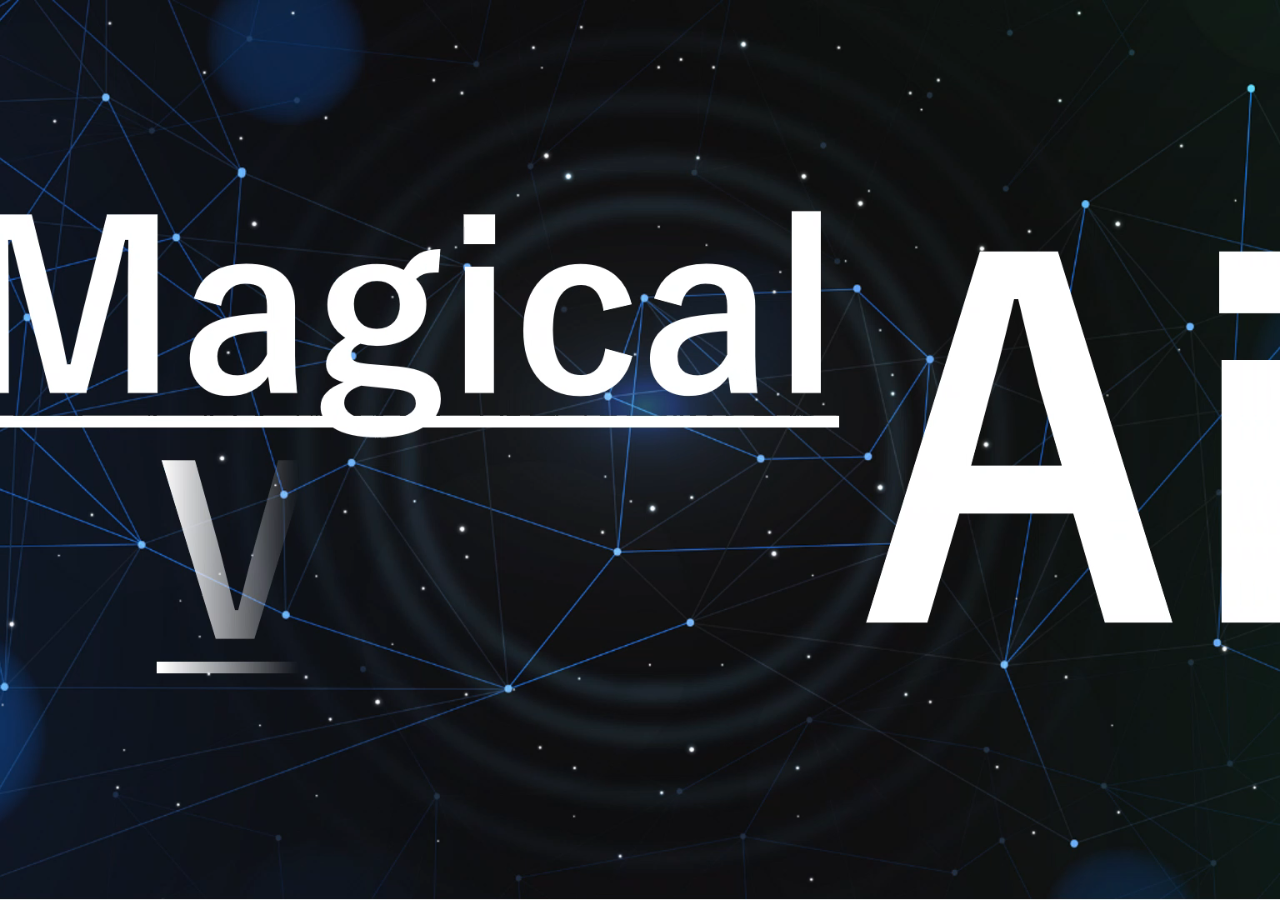
<file: 01_04_Title.html>
<!DOCTYPE html>
<html lang="ja">
<head>
  <meta charset="UTF-8" />
  <title>動画背景 + 遅延付き波紋（3つの円）</title>
  <!-- 外部のCSSファイルを読み込む -->
  <link rel="stylesheet" href="01_04_Title.css" />
</head>
<body>

  <!-- 背景として表示する動画 -->
  <video id="bgVideo" autoplay muted playsinline>
    <source src="Title_Mv.mp4" type="video/mp4">
    このブラウザは動画をサポートしていません。
  </video>

  <!-- 外部のJavaScriptファイルを読み込む -->
  <script src="01_04_Title.js"></script>

  <!-- ★追加部分: クリック用の透明なdiv -->
  <div id="clickLayer"></div>

  <!-- 外部JavaScriptファイルの読み込み（元のまま） -->
  <script src="01_04_Title.js"></script>

</body>
</html>
</file>
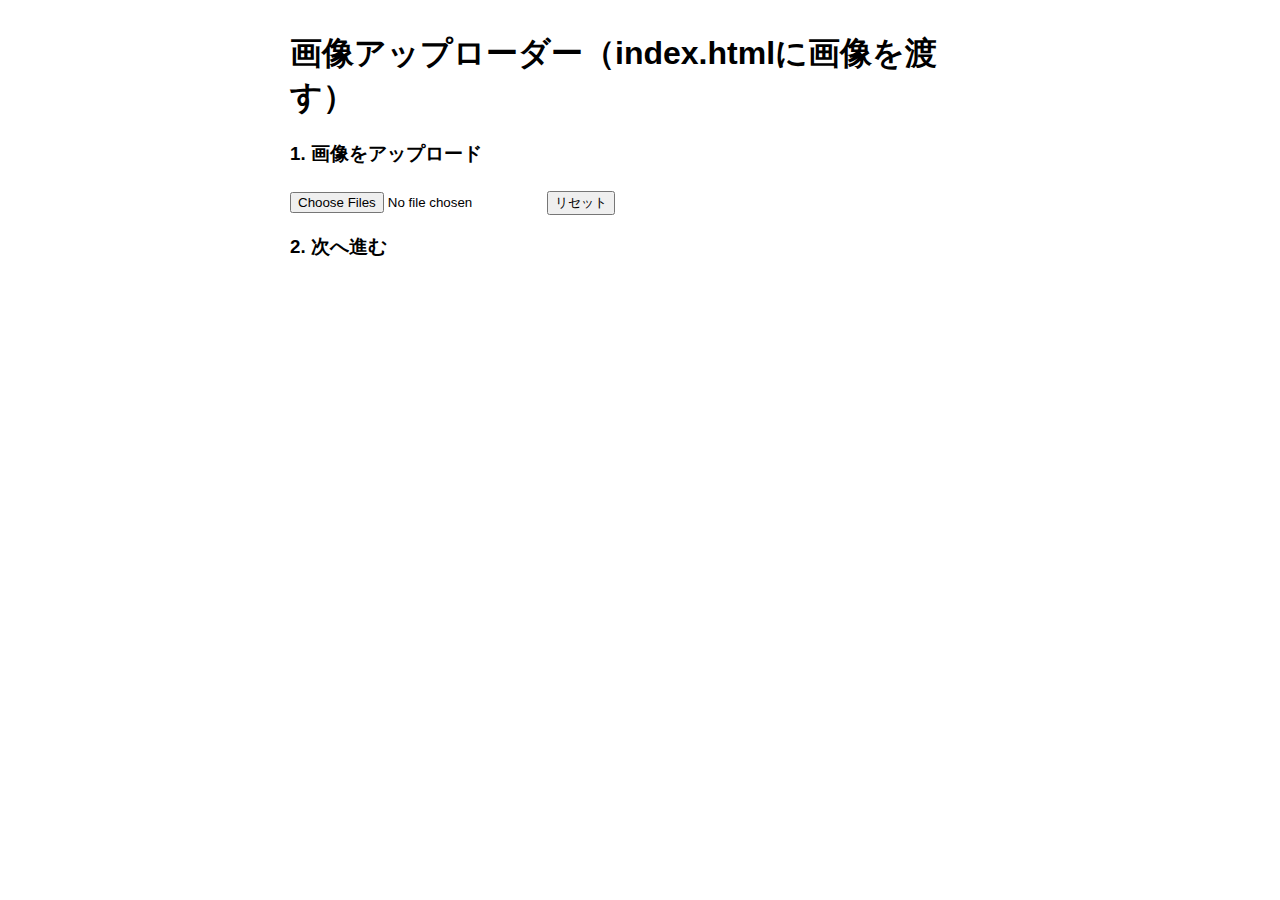
<file: test_upload.html>
<!DOCTYPE html>
<html lang="ja">
<head>
  <meta charset="UTF-8" />
  <title>画像アップローダー</title>
  <style>
    body { font-family: sans-serif; max-width: 700px; margin: 2em auto; }
    img { max-width: 100px; margin: 5px; vertical-align: middle; border: 1px solid #ccc; }
    .status { margin: 1em 0; font-weight: bold; }
    .success { color: green; }
    .error { color: red; }
  </style>
</head>
<body>
  <h1>画像アップローダー（index.htmlに画像を渡す）</h1>

  <!-- 画像アップロード -->
  <h3>1. 画像をアップロード</h3>
  <input type="file" id="imgInput" accept="image/*" multiple>
  <button id="resetBtn" style="margin-top:5px;">リセット</button>
  <div id="imageContainer"></div>
  <div class="status" id="imgStatus"></div>

  <!-- index.htmlに遷移 -->
  <h3>2. 次へ進む</h3>
  <button id="goIndexBtn" style="display:none; margin-top:10px;">index.htmlへ移動</button>

  <script>
    const imgInput = document.getElementById("imgInput");
    const imageContainer = document.getElementById("imageContainer");
    const imgStatus = document.getElementById("imgStatus");
    const goIndexBtn = document.getElementById("goIndexBtn");
    const resetBtn = document.getElementById("resetBtn");

    let imageDescriptions = []; // ← 形式は [{ base64, thumbUrl }] に統一

    imgInput.addEventListener("change", async () => {
      const files = Array.from(imgInput.files || []);
      imageDescriptions = [];

      if (files.length === 0) return;

      imgStatus.textContent = "画像を処理中...";
      try {
        for (const file of files) {
          const base64 = await fileToDataURL(file);
          const thumbUrl = URL.createObjectURL(file);

          imageDescriptions.push({
            base64,
            thumbUrl
          });

          const img = document.createElement("img");
          img.src = thumbUrl;
          img.alt = file.name;
          imageContainer.appendChild(img);
        }

        imgStatus.textContent = "画像の読み込み完了";
        imgStatus.className = "status success";
        goIndexBtn.style.display = "inline-block";

      } catch (err) {
        imgStatus.textContent = "エラー：" + err.message;
        imgStatus.className = "status error";
      }
    });

    function fileToDataURL(file) {
      return new Promise((resolve, reject) => {
        const reader = new FileReader();
        reader.onload = () => resolve(reader.result);
        reader.onerror = reject;
        reader.readAsDataURL(file);
      });
    }

    // index.htmlへ画像を渡す
    goIndexBtn.addEventListener("click", () => {
      if (imageDescriptions.length === 0) {
        alert("画像がありません。");
        return;
      }
      sessionStorage.setItem("sortedImages", JSON.stringify(imageDescriptions));
      window.location.href = "index.html";
    });

    resetBtn.addEventListener("click", () => {
      imageDescriptions = [];
      imageContainer.innerHTML = "";
      imgStatus.textContent = "";
      goIndexBtn.style.display = "none";
    });
  </script>
</body>
</html>
</file>
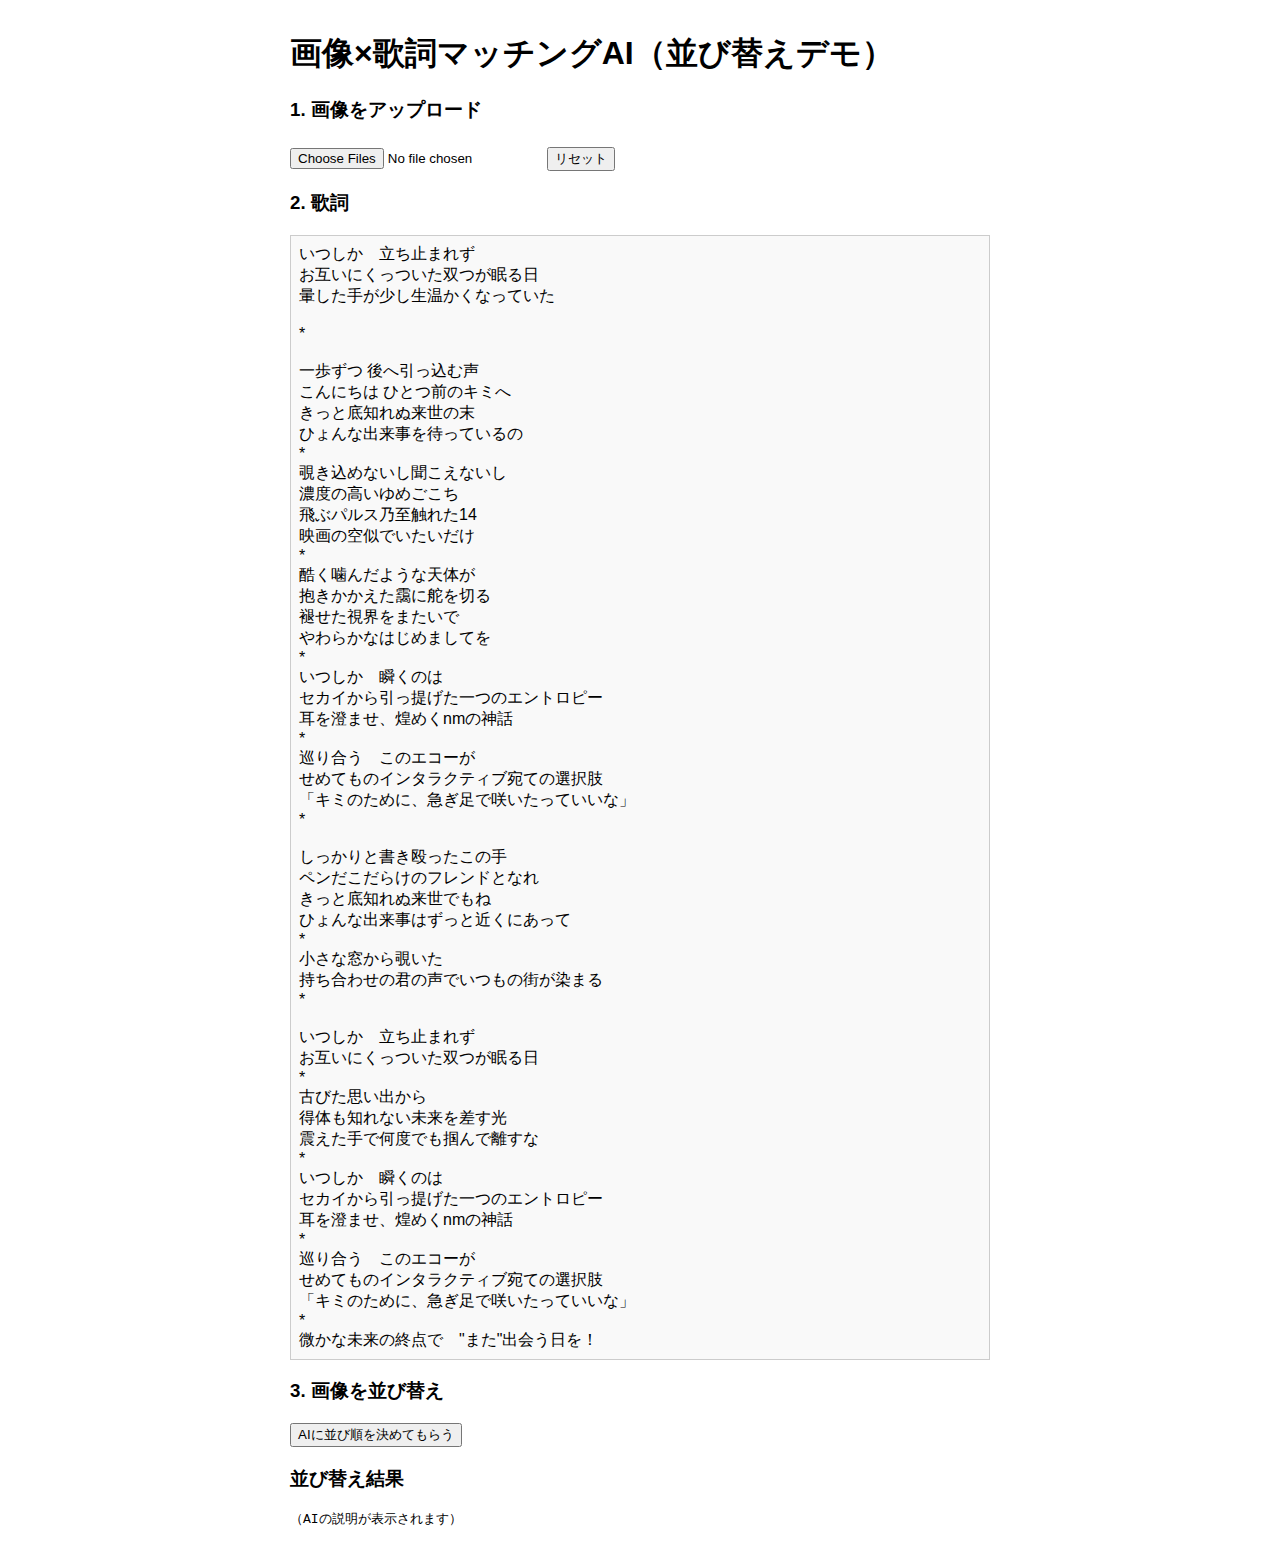
<file: upload.html>
<!DOCTYPE html>
<html lang="ja">
<head>
  <meta charset="UTF-8">
  <title>画像×歌詞マッチングAI</title>
  <style>
    body { font-family: sans-serif; max-width: 700px; margin: 2em auto; }
    img { max-width: 100px; margin: 5px; vertical-align: middle; border: 1px solid #ccc; }
    .status { margin: 1em 0; font-weight: bold; }
    .loading { color: orange; }
    .error { color: red; }
    .success { color: green; }
    #lyricsDisplay {
      white-space: pre-line;
      border: 1px solid #ccc;
      padding: 8px;
      background-color: #f9f9f9;
      min-height: 80px;
    }
  </style>
</head>
<body>
  <h1>画像×歌詞マッチングAI（並び替えデモ）</h1>

  <!-- 画像アップロード -->
  <h3>1. 画像をアップロード</h3>
  <input type="file" id="imgInput" accept="image/*" multiple>
  <button id="resetBtn" style="margin-top:5px;">リセット</button>
  <div id="imageContainer"></div>
  <div class="status" id="imgStatus"></div>

  <!-- 歌詞表示（入力不可） -->
  <h3>2. 歌詞</h3>
  <div id="lyricsDisplay"></div>

  <!-- 並び替え実行 -->
  <h3>3. 画像を並び替え</h3>
  <button id="matchBtn">AIに並び順を決めてもらう</button>
  <div class="status" id="matchStatus"></div>
  <button id="goIndexBtn" style="display:none; margin-top:10px;">index.htmlへ移動</button>

  <!-- 結果表示 -->
  <h3>並び替え結果</h3>
  <pre id="result">（AIの説明が表示されます）</pre>

  <script>
    const API_KEY = "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"; // ← 実際のAPIキーに置き換えてください
    const API_URL = "https://api.perplexity.ai/chat/completions";

    const imgInput = document.getElementById("imgInput");
    const imageContainer = document.getElementById("imageContainer");
    const imgStatus = document.getElementById("imgStatus");
    const matchBtn = document.getElementById("matchBtn");
    const matchStatus = document.getElementById("matchStatus");
    const result = document.getElementById("result");
    const goIndexBtn = document.getElementById("goIndexBtn");
    const resetBtn = document.getElementById("resetBtn");
    const lyricsDisplay = document.getElementById("lyricsDisplay");

    // 固定の歌詞

    /*const lyricsText = `いつしか　立ち止まれず
お互いにくっついた双つが眠る日
暈した手が少し生温かくなっていた

*

一歩ずつ 後へ引っ込む声
こんにちは ひとつ前のキミへ
きっと底知れぬ来世の末
ひょんな出来事を待っているの
*
覗き込めないし聞こえないし　
濃度の高いゆめごこち
飛ぶパルス乃至触れた14
映画の空似でいたいだけ

`;*/


    const lyricsText = `いつしか　立ち止まれず
お互いにくっついた双つが眠る日
暈した手が少し生温かくなっていた

*

一歩ずつ 後へ引っ込む声
こんにちは ひとつ前のキミへ
きっと底知れぬ来世の末
ひょんな出来事を待っているの
*
覗き込めないし聞こえないし　
濃度の高いゆめごこち
飛ぶパルス乃至触れた14
映画の空似でいたいだけ
*
酷く噛んだような天体が
抱きかかえた靄に舵を切る
褪せた視界をまたいで
やわらかなはじめましてを
*
いつしか　瞬くのは
セカイから引っ提げた一つのエントロピー
耳を澄ませ、煌めくnmの神話
*
巡り合う　このエコーが
せめてものインタラクティブ宛ての選択肢
「キミのために、急ぎ足で咲いたっていいな」
*

しっかりと書き殴ったこの手
ペンだこだらけのフレンドとなれ
きっと底知れぬ来世でもね
ひょんな出来事はずっと近くにあって
*
小さな窓から覗いた
持ち合わせの君の声でいつもの街が染まる
*

いつしか　立ち止まれず
お互いにくっついた双つが眠る日
*
古びた思い出から
得体も知れない未来を差す光
震えた手で何度でも掴んで離すな
*
いつしか　瞬くのは
セカイから引っ提げた一つのエントロピー
耳を澄ませ、煌めくnmの神話
*
巡り合う　このエコーが
せめてものインタラクティブ宛ての選択肢
「キミのために、急ぎ足で咲いたっていいな」
*
微かな未来の終点で　"また"出会う日を！`;
    lyricsDisplay.textContent = lyricsText;

    let imageDescriptions = []; // [{desc, base64, thumbUrl}]
    let currentOrder = null;

    imgInput.addEventListener("change", async () => {
      const files = Array.from(imgInput.files || []);
      currentOrder = null;

      for (const file of files) {
        imgStatus.textContent = "画像を解析中...";
        imgStatus.className = "status loading";

        try {
          const thumbUrl = URL.createObjectURL(file);
          const base64 = await fileToDataURL(file);

          const body = {
            model: "sonar-pro",
            messages: [
              {
                role: "user",
                content: [
                  { type: "text", text: "この画像を日本語で100文字程度で説明してください。" },
                  { type: "image_url", image_url: { url: base64 } }
                ]
              }
            ]
          };

          const res = await fetch(API_URL, {
            method: "POST",
            headers: {
              "Authorization": `Bearer ${API_KEY}`,
              "Content-Type": "application/json"
            },
            body: JSON.stringify(body)
          });

          const data = await res.json();
          const desc = data?.choices?.[0]?.message?.content?.trim() || "（説明なし）";
          imageDescriptions.push({ desc, base64, thumbUrl });
        } catch (err) {
          imgStatus.textContent = "エラー：" + err.message;
          imgStatus.className = "status error";
          return;
        }
      }

      updateImageDisplay(); // 表示更新
      imgStatus.textContent = "画像解析が完了しました";
      imgStatus.className = "status success";
    });

    // Base64変換
    function fileToDataURL(file) {
      return new Promise((resolve, reject) => {
        const reader = new FileReader();
        reader.onload = () => resolve(reader.result);
        reader.onerror = reject;
        reader.readAsDataURL(file);
      });
    }

    // 表示更新
    function updateImageDisplay(order = null) {
      imageContainer.innerHTML = "";
      const list = order ? order.map(i => imageDescriptions[i]) : imageDescriptions;
      list.forEach((imgData, index) => {
        const img = document.createElement("img");
        img.src = imgData.thumbUrl;
        img.title = `${index + 1}: ${imgData.desc}`;
        imageContainer.appendChild(img);
      });
    }

    // 並び替え実行
    matchBtn.addEventListener("click", async () => {
      result.textContent = "";
      matchStatus.textContent = "AIに問い合わせ中...";
      matchStatus.className = "status loading";

      if (imageDescriptions.length === 0) {
        matchStatus.textContent = "画像が不足しています。";
        matchStatus.className = "status error";
        return;
      }

      const descs = imageDescriptions.map((d, i) => `${i + 1}. ${d.desc}`).join("\n");

      const prompt = `
以下の画像説明文と歌詞を照らし合わせ、画像の最適な並び順を生成文冒頭で「順番：1、3、2」のように番号で13個示してください。歌詞に関しては「＊」に合わせて区切ってください。また、その理由も簡潔に述べてください。

画像説明文:
${descs}

歌詞:
${lyricsText}
      `.trim();

      try {
        const body = {
          model: "sonar-pro",
          messages: [{ role: "user", content: prompt }]
        };

        const res = await fetch(API_URL, {
          method: "POST",
          headers: {
            "Authorization": `Bearer ${API_KEY}`,
            "Content-Type": "application/json"
          },
          body: JSON.stringify(body)
        });

        const data = await res.json();
        const reply = data?.choices?.[0]?.message?.content?.trim() || "（返答なし）";
        result.textContent = reply;
        matchStatus.textContent = "並び替え完了";
        matchStatus.className = "status success";

        const orderMatch = reply.match(/順番[:：]\s*([\d、,\s]+)/);
        if (orderMatch) {
          currentOrder = orderMatch[1]
            .replace(/、/g, ',')
            .split(',')
            .map(s => parseInt(s.trim(), 10) - 1)
            .filter(i => i >= 0 && i < imageDescriptions.length);

          updateImageDisplay(currentOrder);
          goIndexBtn.style.display = "inline-block";
        } else {
          currentOrder = null;
        }

      } catch (err) {
        matchStatus.textContent = "エラー：" + err.message;
        matchStatus.className = "status error";
      }
    });

    // リセットボタン
    resetBtn.addEventListener("click", () => {
      imageDescriptions = [];
      currentOrder = null;
      imageContainer.innerHTML = "";
      result.textContent = "（AIの説明が表示されます）";
      imgStatus.textContent = "";
      matchStatus.textContent = "";
      goIndexBtn.style.display = "none";
    });

    // index.htmlへ移動
    goIndexBtn.addEventListener("click", () => {
      if (!currentOrder) {
        alert("並び替え結果がありません。");
        return;
      }

      const sortedImages = currentOrder.map(i => imageDescriptions[i]);
      sessionStorage.setItem("sortedImages", JSON.stringify(sortedImages));
      window.location.href = "index.html";
    });
  </script>
</body>
</html>
</file>
<file: 01_04_Title.css>
/* 全体の初期設定 */
body, html {
  margin: 0;
  padding: 0;
  height: 100%;
  overflow: hidden;
}

/* レスポンシブ動画 */
video {
  position: fixed;
  top: 0;
  left: 0;
  width: 100vw;
  height: 100vh;
  object-fit: cover;
  z-index: 1;
}

/* 波紋コンテナ（動画の上に重ねる） */
#ripple-container {
  position: fixed;
  top: 0;
  left: 0;
  width: 100vw;
  height: 100vh;
  pointer-events: none;
  z-index: 10;
}

/* 波紋のスタイルとアニメーション */
.ripple {
  position: absolute;
  border-radius: 50%;
  border: 1.5px solid rgba(255, 255, 255, 0.6);
  background: transparent;
  width: 100px;
  height: 100px;
  pointer-events: none;
  transform: translate(-50%, -50%) scale(0.2);
  animation: rippleEffect 5s ease-out forwards;
}

/* 時間差クラス */
.delay-1 { animation-delay: 0.3s; }
.delay-2 { animation-delay: 0.6s; }
.delay-3 { animation-delay: 0.9s; }

/* 波紋アニメーション */
@keyframes rippleEffect {
  0% {
    transform: translate(-50%, -50%) scale(0.2);
    opacity: 0.8;
    filter: blur(0);
  }
  50% {
    opacity: 0.7;
    filter: blur(3px);
  }
  100% {
    transform: translate(-50%, -50%) scale(25);
    opacity: 0;
    filter: blur(5px);
  }
}

/* START・Menu・横棒を含むコンテナ */
#center-text-container {
  position: fixed;
  top: 75vh;               /* 画面の80%の位置に表示 */
  left: 50%;
  transform: translate(-50%, 0);
  text-align: center;
  color: white;
  z-index: 20;
  user-select: none;
  cursor: pointer;
  font-family: sans-serif;
  width: 100vw;
  max-width: 600px;
  opacity: 0;
  transition: opacity 1s ease;
  pointer-events: none;
}

/* STARTの文字 */
#start-text {
  font-size: clamp(24px, 5vw, 48px);
  font-weight: bold;
  margin-bottom: 10px;
  text-shadow: 0 0 5px rgba(0, 0, 0, 0.7);
}

/* 白い棒（横線） */
#separator {
  width: 100vw;
  height: 2px;
  background-color: white;
  margin: 0 auto 12px;
  filter: drop-shadow(0 0 3px rgba(255, 255, 255, 0.8));
  position: relative;
  left: 50%;
  transform: translateX(-50%);
}

/* Menuの文字 */
#menu-text {
  font-size: clamp(16px, 3vw, 24px);
  font-weight: normal;
  text-shadow: 0 0 4px rgba(0, 0, 0, 0.7);
}

/* 表示時に付けるクラス */
#center-text-container.show {
  opacity: 1;
  pointer-events: auto;
}

/* ------- レスポンシブ補助：高さが小さい画面で位置調整 ------- */
@media screen and (max-height: 600px) {
  #center-text-container {
    top: 65vh;
  }
}
</file>
